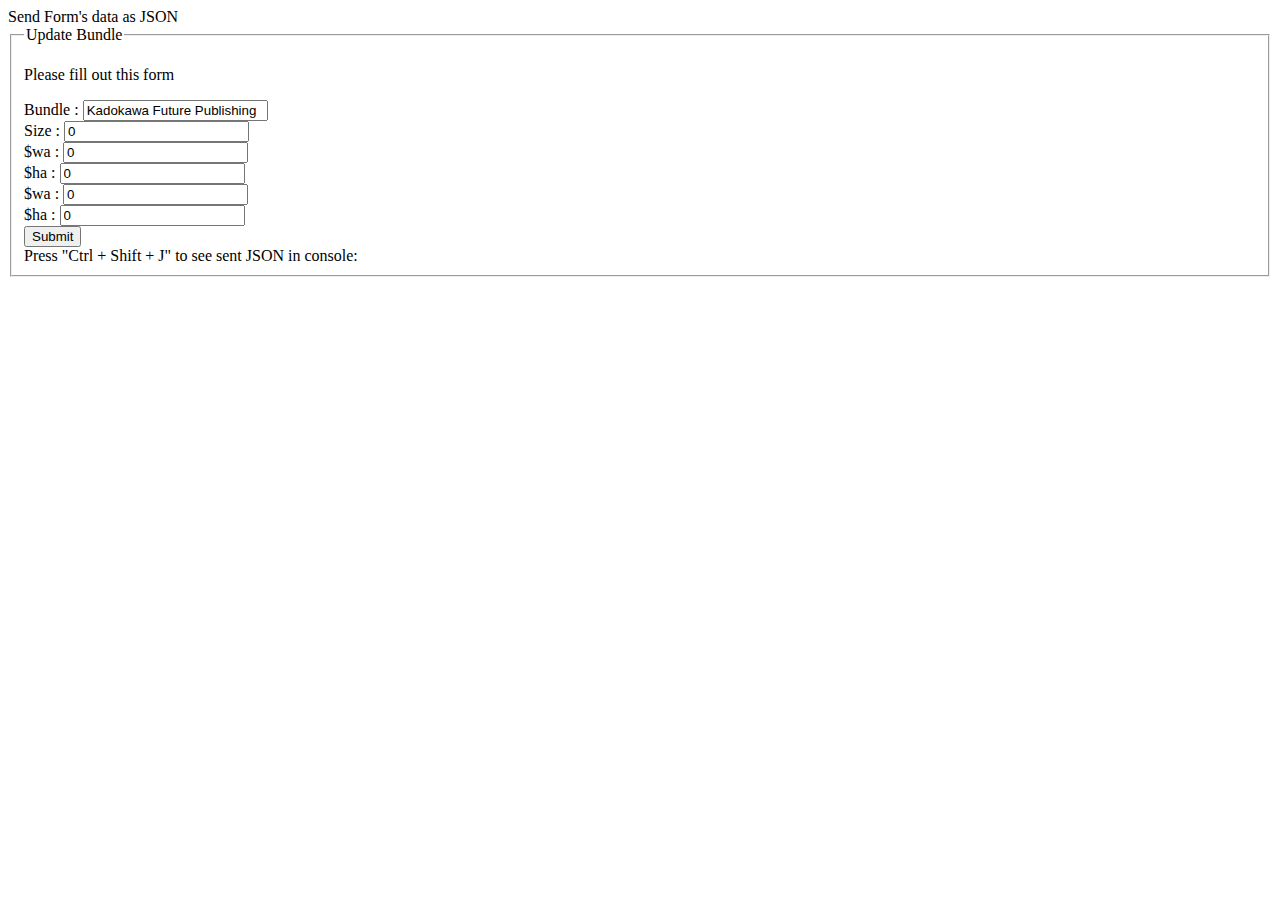
<file: Mudae/Bundles/Update/index.html>
<!DOCTYPE html>
<html>
   <head>
      <title>Bundle Update Request</title>
      <script src="https://code.jquery.com/jquery-1.12.4.min.js"></script>
      <script src="js/Update.js"></script>
   </head>
   <body>
      <div id="header">
         Send Form's data as JSON
      </div>
      <form id="myform" type="post">
         <fieldset>
            <legend> Update Bundle </legend>
            <p>Please fill out this form</p>
            <div class="elements">
               <label for="name">Bundle :</label>
               <input  required="required" type="text"  value="Kadokawa Future Publishing" name="fname"  size="20"  />
            </div>
            <div class="elements">
               <label for="Size">Size :</label>
               <input required="required" type="number" value="0" id="size" name="size" size="10" />
            </div>
            <div class="elements">
               <label for="Wa">$wa :</label>
               <input required="required" type="number" value="0" id="wa" name="wa" size="10" />
            </div>
            <div class="elements">
               <label for="Ha">$ha :</label>
               <input required="required" type="number" value="0" id="ha" name="ha" size="10" />
            </div>
            <div class="elements">
               <label for="Wg">$wa :</label>
               <input required="required" type="number" value="0" id="wg" name="wg" size="10" />
            </div>
            <div class="elements">
               <label for="Hg">$ha :</label>
               <input required="required" type="number" value="0" id="hg" name="hg" size="10" />
            </div>
            <div class="submit">
               <input type="submit" id="btn" name="btn" class="btn" value="Submit" />
            </div>
            <span class="elements">Press "Ctrl + Shift + J" to see sent JSON in console: <span>
         </fieldset>
      </form>
   </body>
</file>
